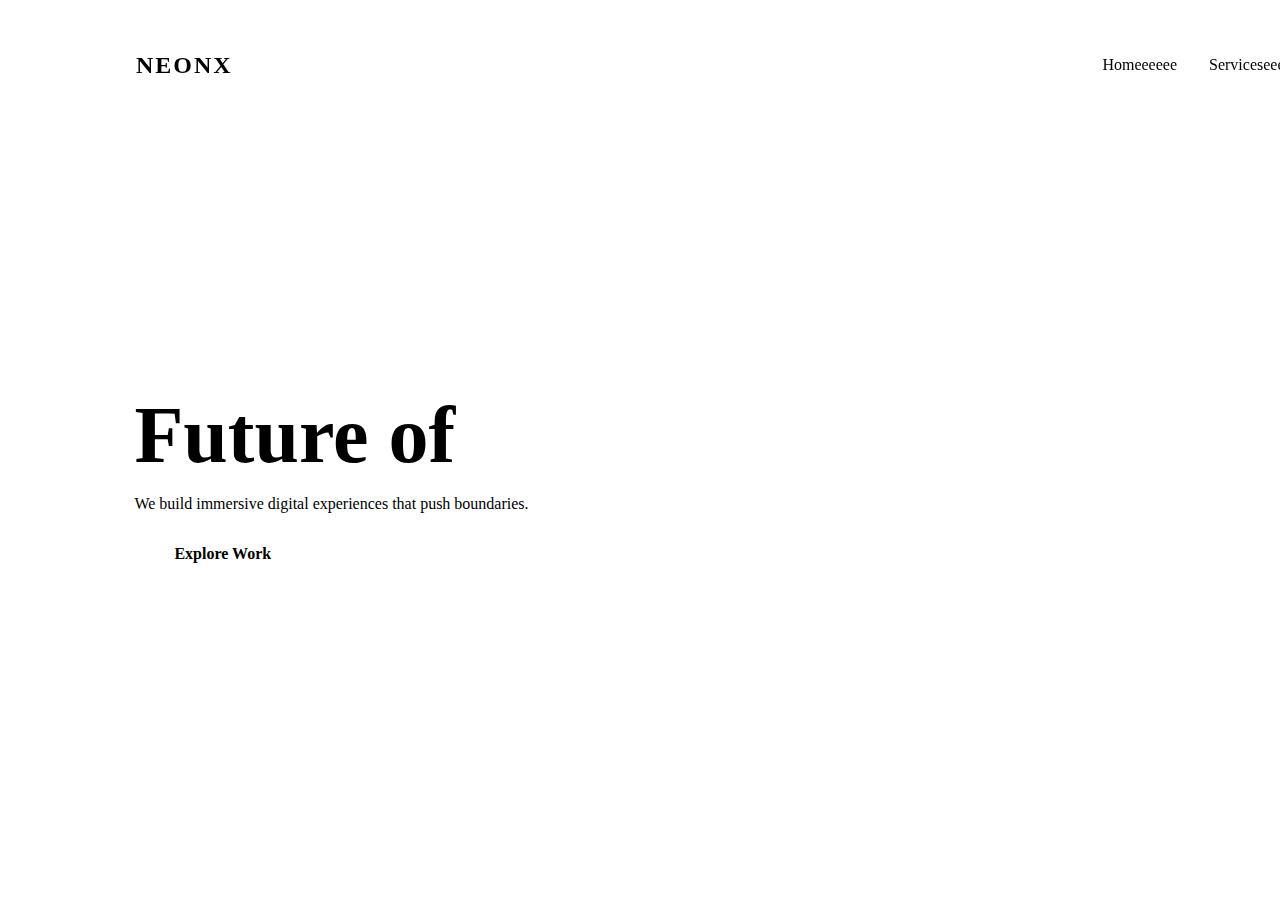
<file: index.html>
<!DOCTYPE html>
<html lang="en">

<head>
    <meta charset="UTF-8">
    <meta name="viewport" content="width=device-width, initial-scale=1.0">
    <title>NEON-X | Creative Agency</title>
    <link rel="stylesheet" href="style.css">
</head>

<body>
    <nav>
        <div class="logo">NEON<span>X</span></div>
        <ul class="nav-links">
            <li><a href="index.html" class="active">Homeeeeee</a></li>
            <li><a href="services.html">Serviceseeeee</a></li>
            <li><a href="contact.html">Contacteeeee</a></li>
        </ul>
    </nav>
    <section class="hero">
    <div class="hero-content reveal">
        <h1>Future of <span class="gradient-text">Design</span></h1>
        <p>We build immersive digital experiences that push boundaries.</p>
        <a href="services.html" class="btn">Explore Work</a>
    </div>
    <div class="hero-shape"></div>
</section>

<script src="script.js"></script>
</file>
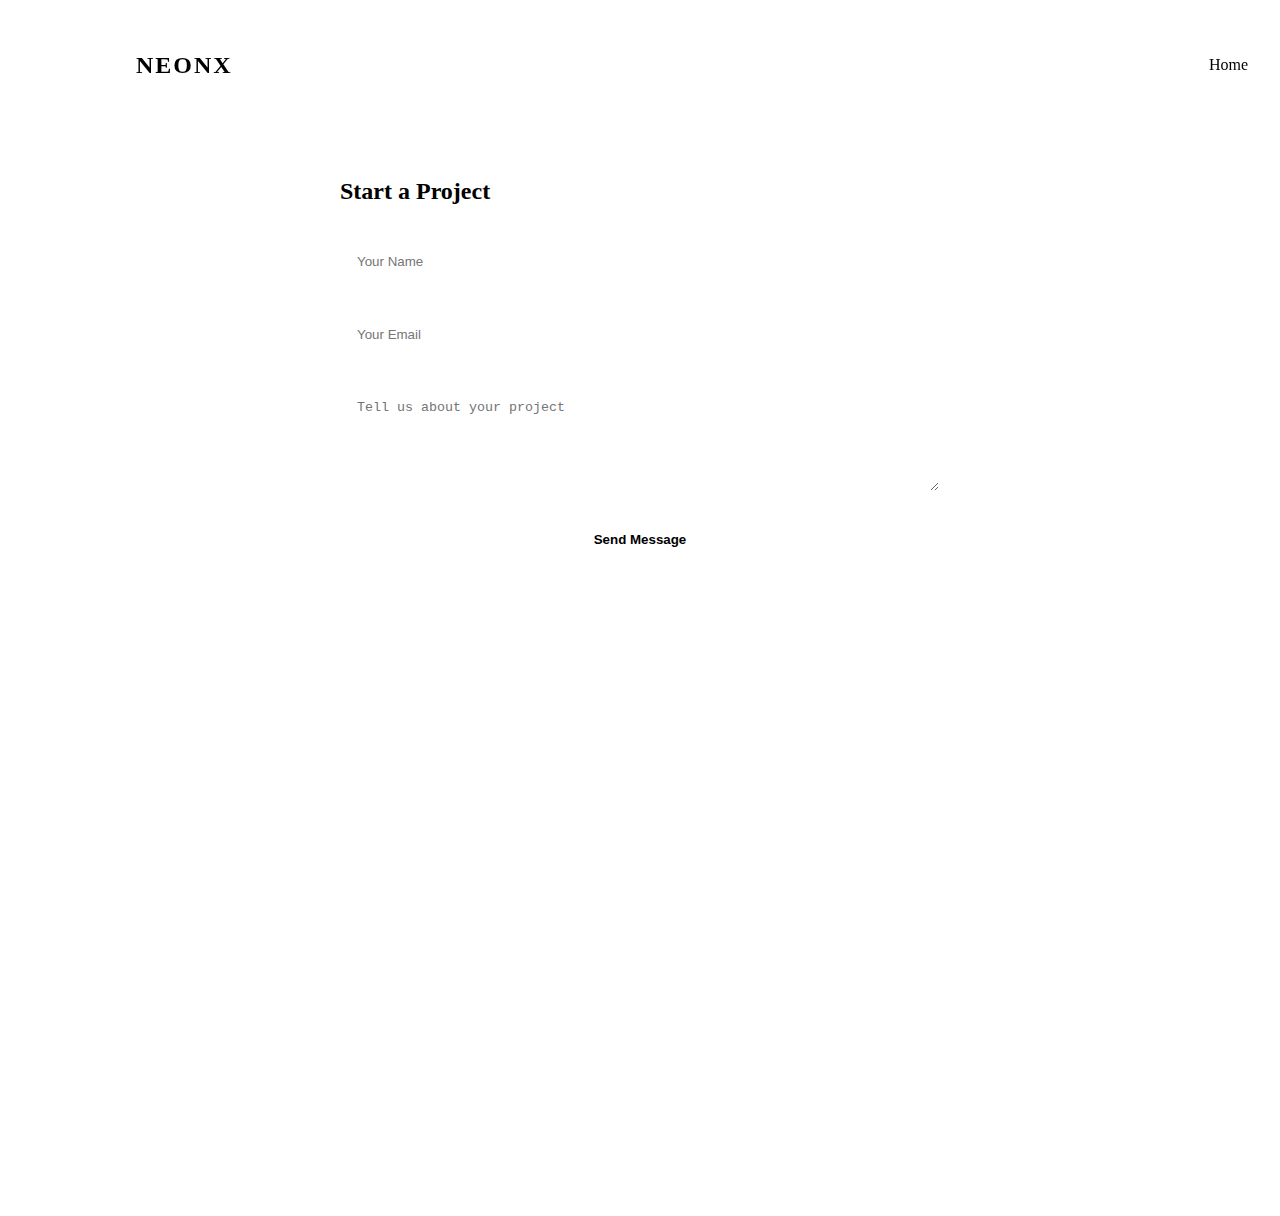
<file: contact.html>
<!DOCTYPE html>
<html lang="en">
<head>
    <meta charset="UTF-8">
    <meta name="viewport" content="width=device-width, initial-scale=1.0">
    <title>Contact | NEON-X</title>
    <link rel="stylesheet" href="style.css">
</head>
<body>
    <nav>
        <div class="logo">NEON<span>X</span></div>
        <ul class="nav-links">
            <li><a href="index.html">Home</a></li>
            <li><a href="services.html">Services</a></li>
            <li><a href="contact.html" class="active">Contact</a></li>        </ul>
    </nav>

    <section class="contact">
        <div class="form-container reveal">            <h2>Start a <span>Project</span></h2>
            <form>
                <input type="text" placeholder="Your Name" required>
                <input type="email" placeholder="Your Email" required>
                <textarea placeholder="Tell us about your project" rows="5"></textarea>
                <button type="submit" class="btn">Send Message</button>
            </form>
        </div>
    </section>

    <script src="script.js"></script>
</body>
</html>
</file>
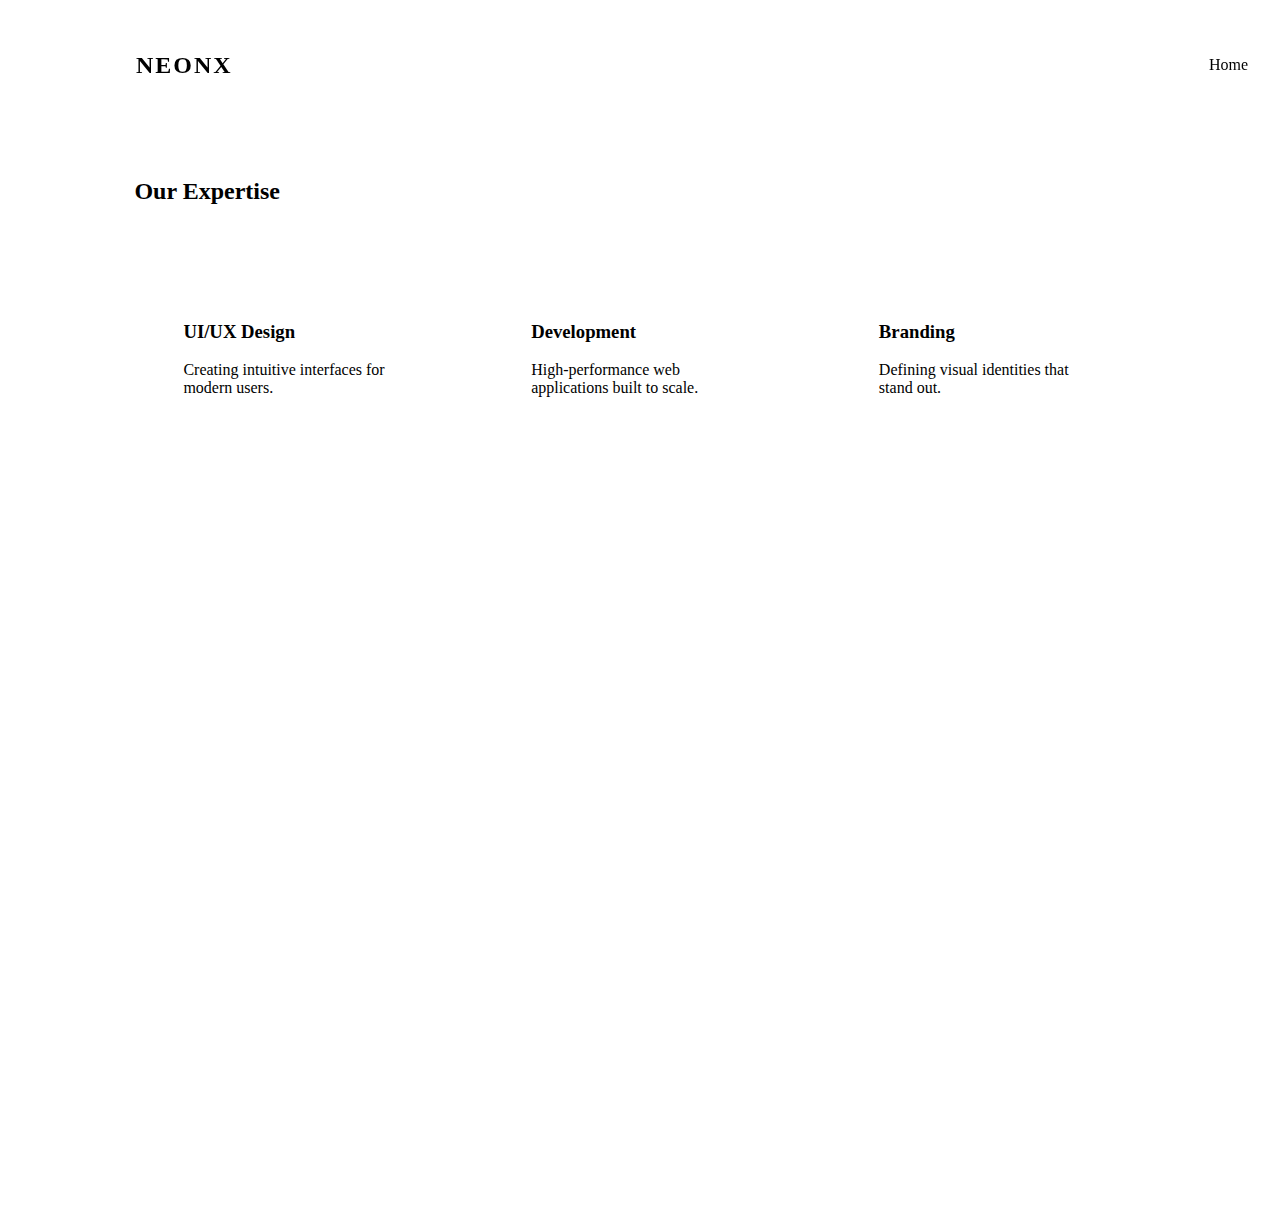
<file: services.html>
<!DOCTYPE html>
<html lang="en">
<head>
    <meta charset="UTF-8">
    <meta name="viewport" content="width=device-width, initial-scale=1.0">
    <title>Services | NEON-X</title>
    <link rel="stylesheet" href="style.css">
</head>
<body>
    <nav>
        <div class="logo">NEON<span>X</span></div>        <ul class="nav-links">
            <li><a href="index.html">Home</a></li>            <li><a href="services.html" class="active">Services</a></li>
            <li><a href="contact.html">Contact</a></li>
        </ul>
    </nav>

    <section class="services">        <h2 class="reveal">Our Expertise</h2>
        <div class="grid">
            <div class="card reveal">
                <h3>UI/UX Design</h3>
                <p>Creating intuitive interfaces for modern users.</p>
            </div>
            <div class="card reveal">
                <h3>Development</h3>
                <p>High-performance web applications built to scale.</p>
            </div>
            <div class="card reveal">
                <h3>Branding</h3>
                <p>Defining visual identities that stand out.</p>
            </div>
        </div>
    </section>

    <script src="script.js"></script>
</body>
</html>
</file>
<file: style.css>
--bg: #0a0a0a;
    --primary: #00f2ff;
    --secondary: #7000ff;
    --text: #ffffff;
    --glass: rgba(255, 255, 255, 0.1);
}* {
    margin: 0;
    padding: 0;
    box-sizing: border-box;
    font-family: 'Inter', sans-serif;
}

body {
    background-color: var(--bg);
    color: var(--text);
    overflow-x: hidden;
}

/* Navigation */
nav {
    display: flex;
    justify-content: space-between;
    padding: 2rem 10%;
    align-items: center;
    position: fixed;
    width: 100%;
    z-index: 1000;
    backdrop-filter: blur(10px);
}

.logo {
    font-size: 1.5rem;    font-weight: 800;
    letter-spacing: 2px;
}

.logo span { color: var(--primary); }

.nav-links {
    display: flex;
    list-style: none;
    gap: 2rem;
}

.nav-links a {
    text-decoration: none;
    color: var(--text);
    font-weight: 500;
    transition: 0.3s;
}

.nav-links a.active, .nav-links a:hover {
    color: var(--primary);
}

/* Hero Section */
.hero {
    height: 100vh;
    display: flex;
    align-items: center;
    padding: 0 10%;
    position: relative;
}

.hero h1 {
    font-size: 5rem;
    line-height: 1.1;
    margin-bottom: 1rem;
}

.gradient-text {
    background: linear-gradient(90deg, var(--primary), var(--secondary));
    -webkit-background-clip: text;
    -webkit-text-fill-color: transparent;
}

.hero-shape {
    position: absolute;
    right: -10%;
    width: 500px;
    height: 500px;
    background: var(--secondary);
    filter: blur(150px);
    border-radius: 50%;
    z-index: -1;
    animation: float 6s infinite ease-in-out;
}/* UI Elements */
.btn {
    padding: 1rem 2.5rem;
    background: var(--primary);
    color: #000;
    text-decoration: none;
    font-weight: bold;
    border-radius: 50px;
    display: inline-block;
    transition: 0.3s;
    border: none;
    cursor: pointer;
}

.btn:hover {
    transform: translateY(-5px);
    box-shadow: 0 10px 20px rgba(0, 242, 255, 0.3);
}/* Grid & Cards */
.services, .contact {
    padding: 150px 10%;    min-height: 100vh;
}

.grid {
    display: grid;
    grid-template-columns: repeat(auto-fit, minmax(300px, 1fr));
    gap: 2rem;
    margin-top: 3rem;
}

.card {
    background: var(--glass);
    padding: 3rem;
    border-radius: 20px;    border: 1px solid rgba(255,255,255,0.1);    transition: 0.4s;
}

.card:hover {
    background: rgba(255,255,255,0.15);
    transform: translateY(-10px);
}

/* Form Styling */
.form-container {
    max-width: 600px;    margin: 0 auto;
}

form {
    display: flex;
    flex-direction: column;
    gap: 1.5rem;
    margin-top: 2rem;
}

input, textarea {
    padding: 1rem;
    background: var(--glass);
    border: 1px solid rgba(255,255,255,0.1);    color: white;
    border-radius: 10px;
}

/* Animations */
.reveal {
    opacity: 0;
    transform: translateY(30px);
    transition: all 0.8s ease-out;
}

.reveal.active {
    opacity: 1;
    transform: translateY(0);
}

@keyframes float {
    0%, 100% { transform: translate(0, 0); }
    50% { transform: translate(-20px, 30px); }
}
</file>
